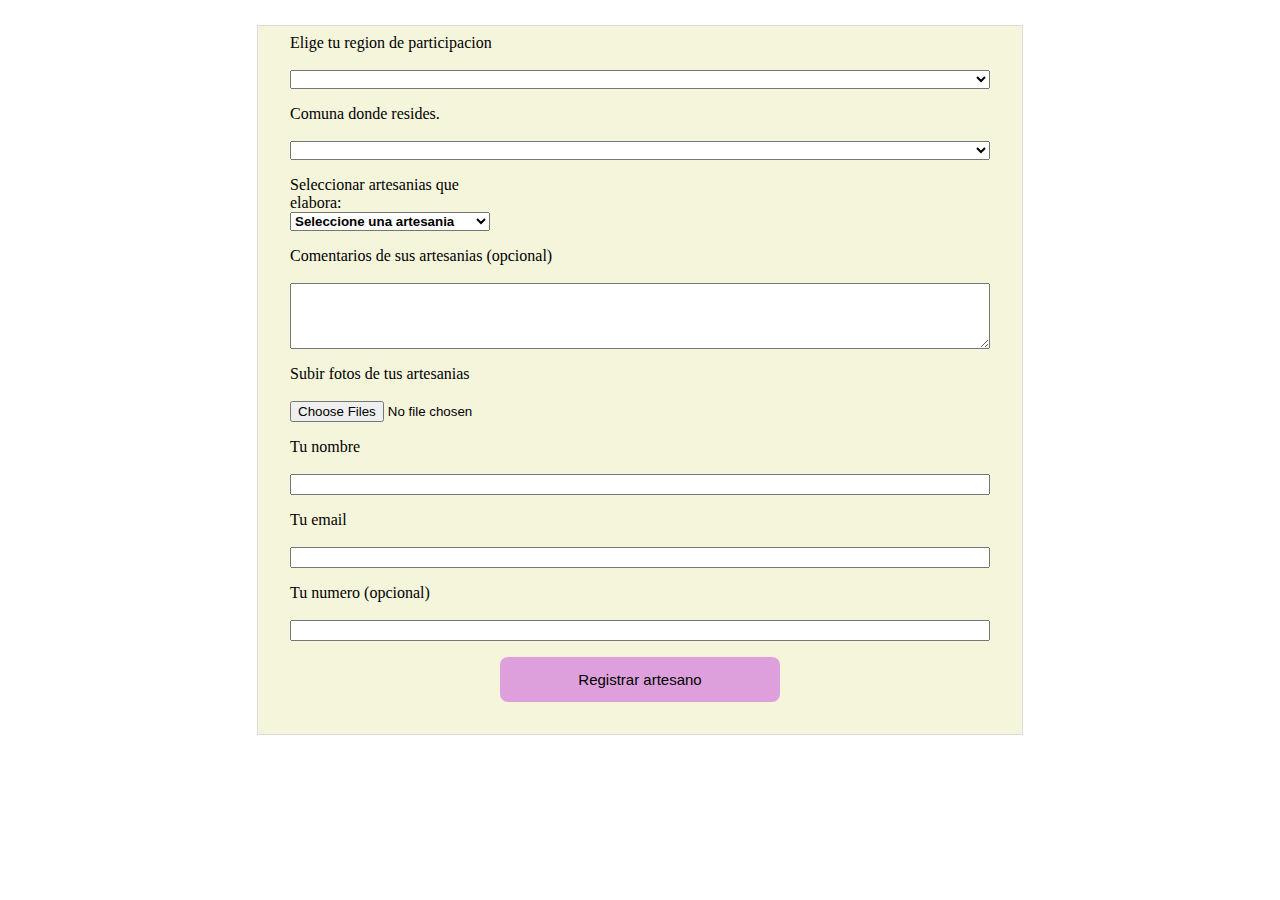
<file: html/agregar-artesano.html>
<!DOCTYPE html>
<html lang="en">
<head>
    <meta charset="UTF-8">
    <meta name="viewport" content="width=device-width, initial-scale=1.0">
    <link rel="stylesheet" href="../css/artesano.css">
    <title>Registro artesanos</title>
</head>
<body>
    <div class="container" id ="val-box" hidden>
        <h2 id="val-msg"></h2>
        <ul id="val-list"></ul>
    </div>

    <div class="container">
        <form class="formulario" method= "post" enctype="multipart/form-data" id="reg-artesano">

            <div id = "region-menu" class="input_usuario">
                    
                <label for="region">Elige tu region de participacion</label> <br>
                
                <select name="region" id="region">
                    <script>
                        let arr = ["","Arica y Parinacota", "Tarapacá", "Antofagasta", "Atacama", "Coquimbo",
                        "Valparaíso", "Región del Libertador Gral. Bernardo O’Higgins", "Región del Maule",
                        "Región del Biobío","Región de la Araucanía", "Región de Los Ríos", "Región de Los Lagos",
                        "Región Aisén del Gral. Carlos Ibáñez del Campo", "Región de Magallanes y de la AntárVca Chilena",
                        "Región Metropolitana de Santiago"]
                        arr.forEach(element => {
                            document.write("<option value='"+element+"'>"+element+"</option>");
                        });
                    </script>
                </select>
            
            </div>

            <div id = "comuna-menu" class="input_usuario">
                
                <label for="comuna">Comuna donde resides.</label> <br>
                
                <select name="comuna" id="comuna"></select>
            </div>


            <div class="multiselect">
                Seleccionar artesanias que elabora:
                <div class="selectBox" onclick="showCheckboxes()">
                    <select>
                    <option>Seleccione una artesania</option>
                    </select>
                    <div class="overSelect"></div>
                </div>
                <div id="checkboxes">
                    <script>
                        let artearr = ["mármol", "madera", "cerámica", "mimbre", "metal", "cuero", "telas", "joyas", "otro tipo"];
                        for (arte of artearr) {
                            document.write("<label for='"+arte+"'><input type='checkbox' name=artesania[] id='"+arte+"' value='"+arte+"'/>"+arte+"</label>");
                        }
                    </script>
                </div>
            </div>

            <div id="comentarios-menu" class="input_usuario">
                <label for="comentarios">Comentarios de sus artesanias (opcional)</label> <br>
                
                <textarea id="comentarios" name="comentarios" rows="4" cols="50"></textarea>
            </div>

            <div id="files-menu" class="input_usuario">
                <label for="files">Subir fotos de tus artesanias</label> <br>
                <input type="file" name="files[]" id="files" multiple>
            </div>

            <div id="nombre-menu" class="input_usuario">
                    
                <label for="nombre">Tu nombre</label> <br>

                <input type="text" id="nombre" name="nombre" minlength="3" required>

            </div>

            <div id="mail-menu" class="input_usuario"> 

                <label for="myemail">Tu email</label> <br>

                <input type="email" id="myemail" name="myemail" required>
            </div>

            <div id ="number-menu" class="input_usuario">
                <label for="mynumber">Tu numero (opcional)</label> <br>
                <input type="text" name="mynumber" id="mynumber">
            </div>
            <div class="botones">
                <button type="button" id="enviar">
                    Registrar artesano
                </button>
            </div>
        </form>
    </div>
    <div id="msg-ready" class="container" hidden></div>
    <script src="../js/agregar-artesano.js"></script>
</body>
</html>
</file>
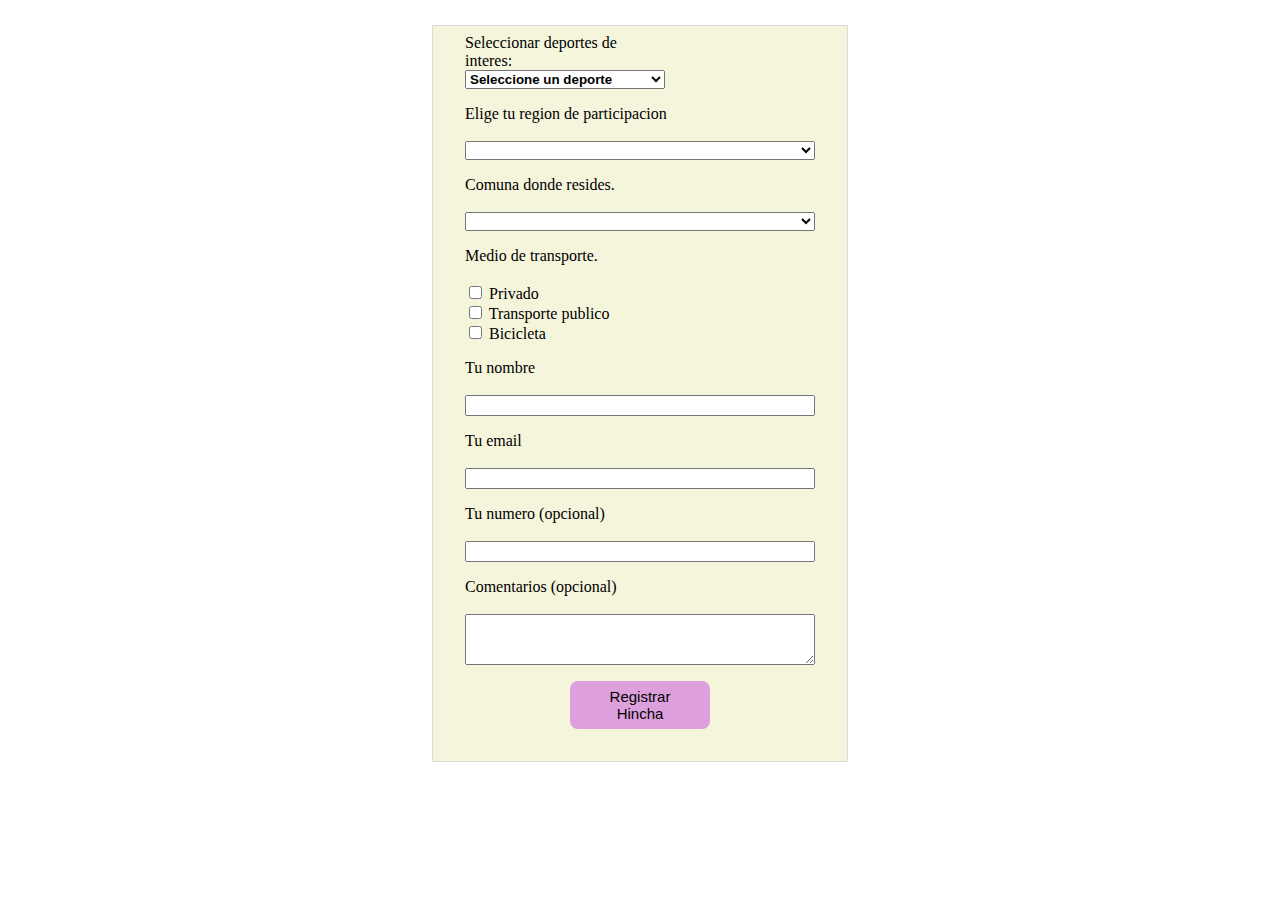
<file: html/agregar-hincha.html>
<!DOCTYPE html>
<html lang="en">
    <head>
        <meta charset="UTF-8">
        <meta name="viewport" content="width=device-width, initial-scale=1.0">
        <link rel="stylesheet" type="text/css" href="../css/hincha.css">
        <title>Registro Hincha</title>
    </head>
    <body>
        <div class="container" id ="val-box" hidden>
            <h2 id="val-msg"></h2>
            <ul id="val-list"></ul>
        </div>
        <div class="container">
            <form class="formulario" method= "post" enctype="multipart/form-data" id="reg-hincha">

                <div class="multiselect">
                    Seleccionar deportes de interes:
                    <div class="selectBox" onclick="showCheckboxes()">
                      <select>
                        <option>Seleccione un deporte</option>
                      </select>
                      <div class="overSelect"></div>
                    </div>
                    <div id="checkboxes">
                        <script>
                            let sportsArray = ["Clavados","Natación","Natación artística","Polo acuático","Natación en Aguas abiertas","Maratón","Marcha","Atletismo","Bádminton","Balonmano","Básquetbol","Básquetbol 3x3","Béisbol","Boxeo","Bowling","Breaking","Canotaje Slalom","Canotaje de velocidad","BMX Freestyle","BMX Racing","Mountain Bike","Ciclismo pista","Ciclismo ruta","Adiestramiento ecuestre","Evento completo ecuestre","Salto ecuestre","Escalada deportiva","Esgrima","Esquí acuático y Wakeboard","Fútbol","Gimnasia artística Masculina","Gimnasia artística Femenina","Gimnasia rítmica","Gimnasia trampolín","Golf","Hockey césped","Judo","Karate","Levantamiento de pesas","Lucha","Patinaje artístico","Skateboarding","Patinaje velocidad","Pelota vasca","Pentatlón moderno","Racquetball","Remo","Rugby 7","Sóftbol","Squash","Surf","Taekwondo","Tenis","Tenis de mesa","Tiro","Tiro con arco","Triatlón","Vela","Vóleibol","Vóleibol playa"];  
                            for (sport of sportsArray) {
                                document.write("<label for='"+sport+"'><input type='checkbox' name=deportes[] id='"+sport+"' value='"+sport+"'/>"+sport+"</label>");
                            }
                        </script>
                    </div>
                  </div>

                <div id = "region-menu" class="input_usuario">
                    
                    <label for="region">Elige tu region de participacion</label> <br>
                    
                    <select name="region" id="region">
                        <script>
                            let arr = ["","Arica y Parinacota", "Tarapacá", "Antofagasta", "Atacama", "Coquimbo",
                             "Valparaíso", "Región del Libertador Gral. Bernardo O’Higgins", "Región del Maule",
                             "Región del Biobío","Región de la Araucanía", "Región de Los Ríos", "Región de Los Lagos",
                             "Región Aisén del Gral. Carlos Ibáñez del Campo", "Región de Magallanes y de la AntárVca Chilena",
                             "Región Metropolitana de Santiago"]
                            arr.forEach(element => {
                                document.write("<option value='"+element+"'>"+element+"</option>");
                            });
                        </script>
                    </select>
                
                </div>

                <div id = "comuna-menu" class="input_usuario">
                    
                    <label for="comuna">Comuna donde resides.</label> <br>
                    
                    <select name="comuna" id="comuna"></select>
                </div>

                <div id = "transporte-menu" class="input_usuario">

                    <label>Medio de transporte.</label> <br>

                    <div id="transport-checkbox">
                        <input type="checkbox" name="transporte[]" id="privado" value="privado">
                        <label for="privado">Privado</label> <br>
                        <input type="checkbox" name="transporte[]" id="publico" value="publico">
                        <label for="publico">Transporte publico</label> <br>
                        <input type="checkbox" name="transporte[]" id="bicicleta" value="bicicleta">
                        <label for="bicicleta">Bicicleta</label>
                    </div>

                </div>

                <div id="nombre-menu" class="input_usuario">
                    
                    <label for="nombre">Tu nombre</label> <br>

                    <input type="text" id="nombre" name="nombre" minlength="3" required>

                </div>

                <div id="mail-menu" class="input_usuario"> 

                    <label for="myemail">Tu email</label> <br>

                    <input type="email" id="myemail" name="myemail" required>
                </div>

                <div id ="number-menu" class="input_usuario">
                    <label for="mynumber">Tu numero (opcional)</label> <br>
                    <input type="text" name="mynumber" id="mynumber">
                </div>

                <div id="comentarios-menu" class="input_usuario">
                    <label for="comentarios">Comentarios (opcional)</label> <br>
                    
                    <textarea id="comentarios" name="comentarios" rows="3" cols="50"></textarea>
                </div>
                <div class="botones">
                    <button type="button" id="enviar">
                        Registrar Hincha
                    </button>
                </div>
            </form>
        </div>
        <div id="msg-ready" class="container" hidden></div>
        <script src="../js/agregar-hincha2.js"></script>
    </body>
</html>
</file>
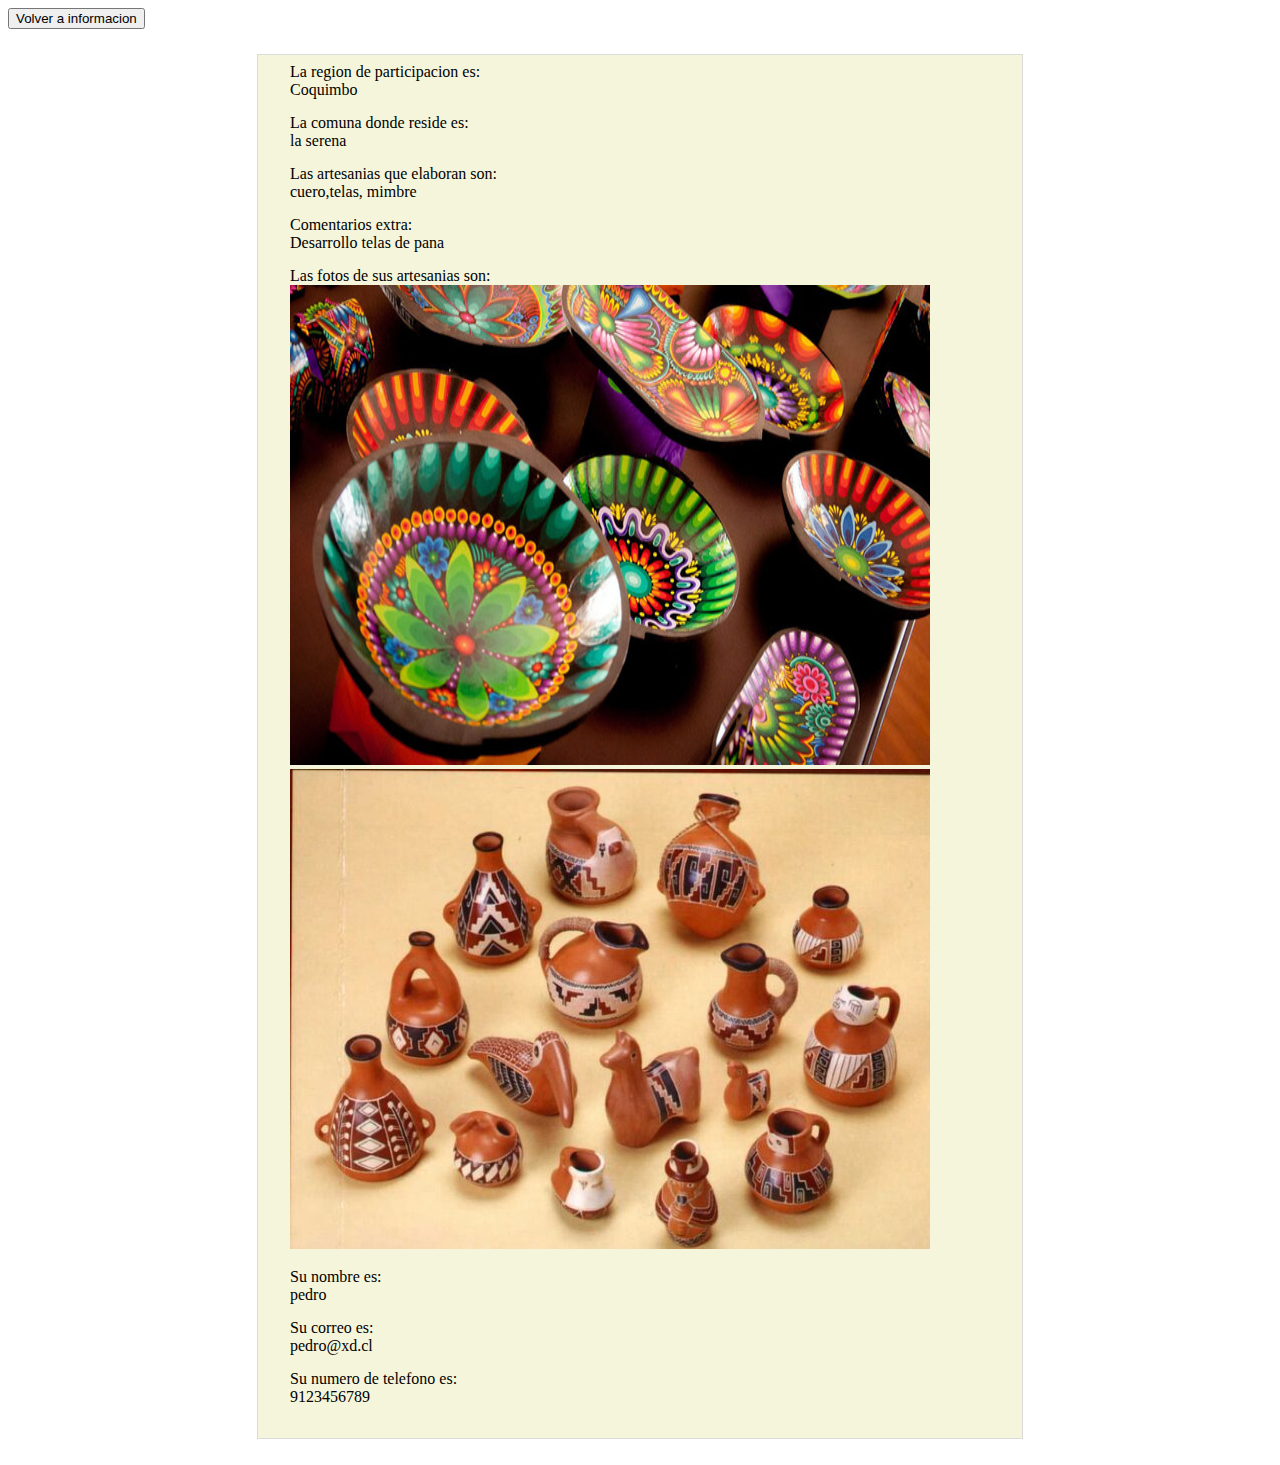
<file: html/informacion-artesanos.html>
<!DOCTYPE html>
<html lang="en">
<head>
    <meta charset="UTF-8">
    <meta name="viewport" content="width=device-width, initial-scale=1.0">
    <link rel="stylesheet" href="../css/artesano.css">  
    <title>Registro artesanos</title>
</head>
<body>
    <a href="ver-artesanos.html"><button id="backbutton">Volver a informacion</button></a>

    <div class="container" style="display: flex; flex-direction: column; gap: 15px;">
        
            <div id = "region-menu" class="input_usuario">
                    
                La region de participacion es: <br>
                Coquimbo
            
            </div>

            <div id = "comuna-menu" class="input_usuario">
                
                La comuna donde reside es: <br>
                la serena
            </div>


            <div id="artesanias-que-tiene" class="input_usuario">
                Las artesanias que elaboran son: <br>
                cuero,telas, mimbre
            </div>


            <div id="comentarios-menu" class="input_usuario">
                Comentarios extra: <br>
                Desarrollo telas de pana
            </div>

            <div id="files-menu" class="input_usuario">
                Las fotos de sus artesanias son: <br>
                <a href="../static/art1_1-1280.jpg"><img src="../static/art1_1-640.jpg" width="640" height="480" alt="1"></a>
                <a href="../static/art2_1-1280.jpg"><img src="../static/art2_1-640.jpg" width="640" height="480" alt="2"></a>
            </div>

            <div id="nombre-menu" class="input_usuario">
               Su nombre es: <br>
               pedro
            </div>

            <div id="mail-menu" class="input_usuario"> 
                Su correo es: <br>
                pedro@xd.cl
            </div>

            <div id ="number-menu" class="input_usuario">
                Su numero de telefono es: <br>
                9123456789
            </div>
    </div>
</body>
</html>
</file>
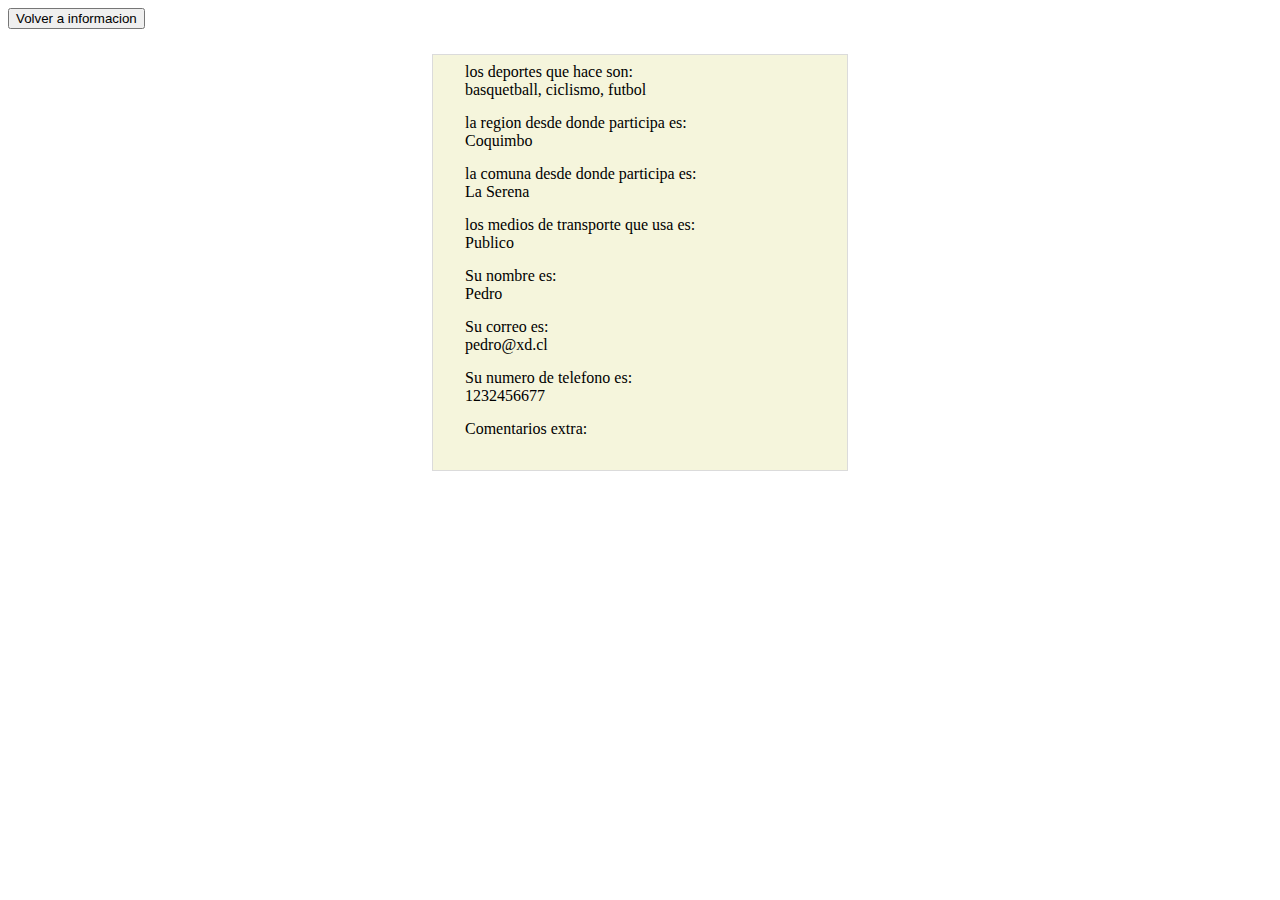
<file: html/informacion-hincha.html>
<!DOCTYPE html>
<html lang="en">
    <head>
        <meta charset="UTF-8">
        <meta name="viewport" content="width=device-width, initial-scale=1.0">
        <link rel="stylesheet" type="text/css" href="../css/hincha.css">
        <title>Registro Hincha</title>
    </head>
    <body>
        <a href="ver-hinchas.html"><button id="backbutton">Volver a informacion</button></a>

        <div class="container" style="display: flex; flex-direction: column; gap: 15px;">

                <div id="deportes-que-tiene" class="input_usuario">
                    los deportes que hace son: <br>
                    basquetball, ciclismo, futbol
                </div>

                <div id = "region-menu" class="input_usuario">
                    la region desde donde participa es: <br>
                    Coquimbo
                </div>

                <div id = "comuna-menu" class="input_usuario">
                    la comuna desde donde participa es: <br>
                    La Serena
                </div>

                <div id = "transporte-menu" class="input_usuario">
                    los medios de transporte que usa es: <br>
                    Publico
                </div>

                <div id="nombre-menu" class="input_usuario">
                    Su nombre es: <br>
                    Pedro
                </div>

                <div id="mail-menu" class="input_usuario"> 
                    Su correo es: <br>
                    pedro@xd.cl
                </div>

                <div id ="number-menu" class="input_usuario">
                    Su numero de telefono es: <br>
                    1232456677
                </div>

                <div id="comentarios-menu" class="input_usuario">
                    Comentarios extra: <br>
                </div>

        </div>
    </body>
</html>
</file>
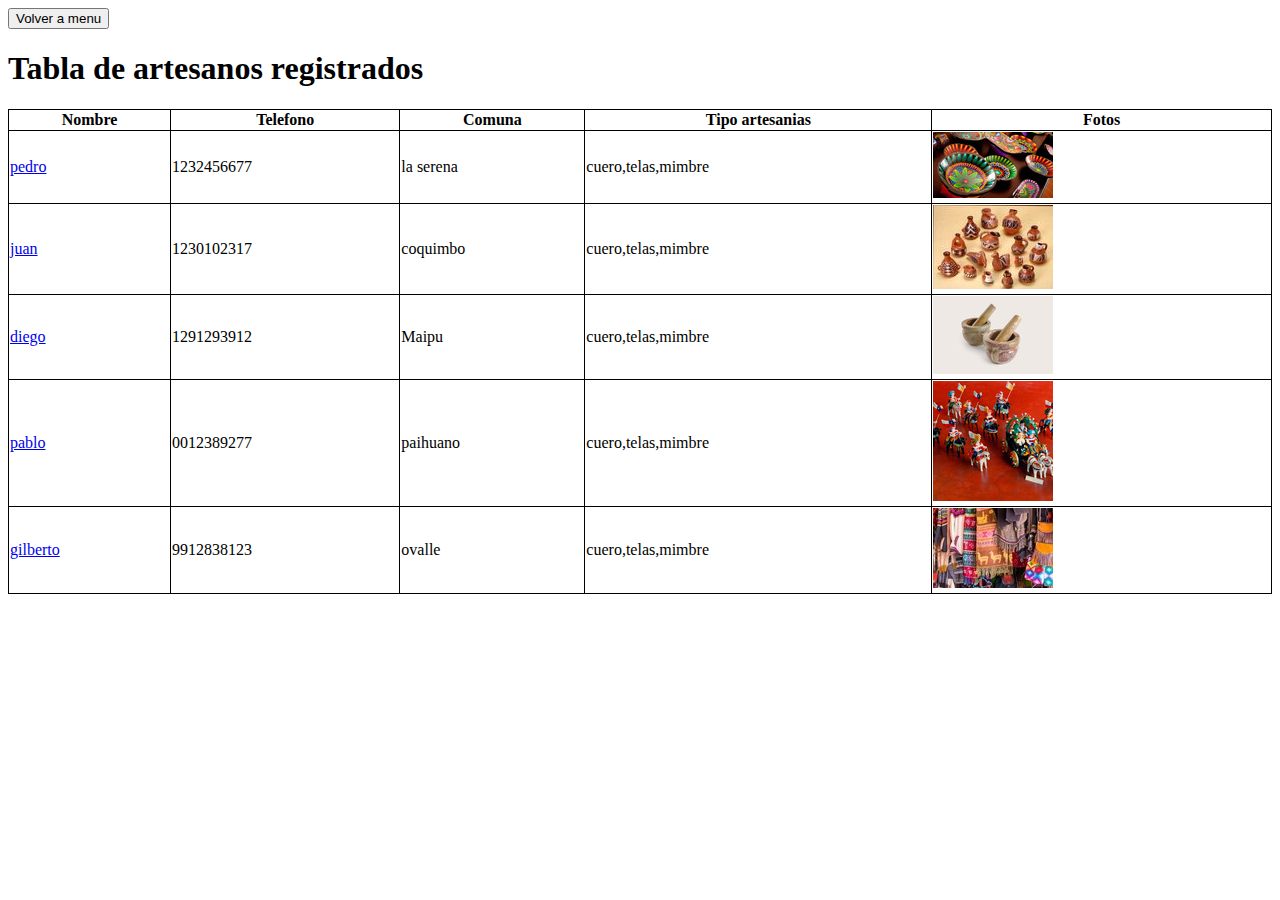
<file: html/ver-artesanos.html>
<!DOCTYPE html>
<html lang="en">
<head>
    <meta charset="UTF-8">
    <meta name="viewport" content="width=device-width, initial-scale=1.0">
    <link rel="stylesheet" href="../css/ver-hincha.css">
    <title>Lista de artesanos</title>
</head>
<body>
    <a href="index.html"><button id="backbutton">Volver a menu</button></a>
    <h1>Tabla de artesanos registrados</h1>
    <table style="width:100%;">
        <tr>
            <th>Nombre</th>
            <th>Telefono</th>
            <th>Comuna</th>
            <th>Tipo artesanias</th>
            <th>Fotos</th>
        </tr>
        <script>
            let artesanos = [
                {"nombre":"pedro",    "comuna":"la serena", "artesanias":["cuero","telas","mimbre"],
                 "fotos":["art1_1-120.jpg"], "Numero":"1232456677"},

                {"nombre":"juan",     "comuna":"coquimbo",  "artesanias":["cuero","telas","mimbre"],
                 "fotos":["art2_1-120.jpg"], "Numero":"1230102317"},

                {"nombre":"diego",    "comuna":"Maipu",     "artesanias":["cuero","telas","mimbre"],
                 "fotos":["art3_1-120.jpg"], "Numero":"1291293912"},

                {"nombre":"pablo",    "comuna":"paihuano",  "artesanias":["cuero","telas","mimbre"],
                 "fotos":["art4_1-120.jpg"], "Numero":"0012389277"},

                {"nombre":"gilberto", "comuna":"ovalle",    "artesanias":["cuero","telas","mimbre"],
                 "fotos":["art5_1-120.jpg"], "Numero":"9912838123"},
        ]
            for(const artesano of artesanos){
                document.write("<tr>");
                document.write("<td><a href='informacion-artesanos.html'>"+artesano.nombre+"</a></td>");
                document.write("<td>"+artesano.Numero+"</td>");
                document.write("<td>"+artesano.comuna+"</td>");
                document.write("<td>"+artesano.artesanias+"</td>");
                let full_foto = artesano.fotos[0].split("-")[0]+".jpg";
                document.write("<td> <a href=../static/"+ full_foto + " ><img src=../static/"+artesano.fotos[0]+
                    " alt='foto del artesano "+ artesano.nombre+ "'></a> </td>");
                document.write("</tr>");
            }
        </script>
    </table>
</body>
</html>
</file>
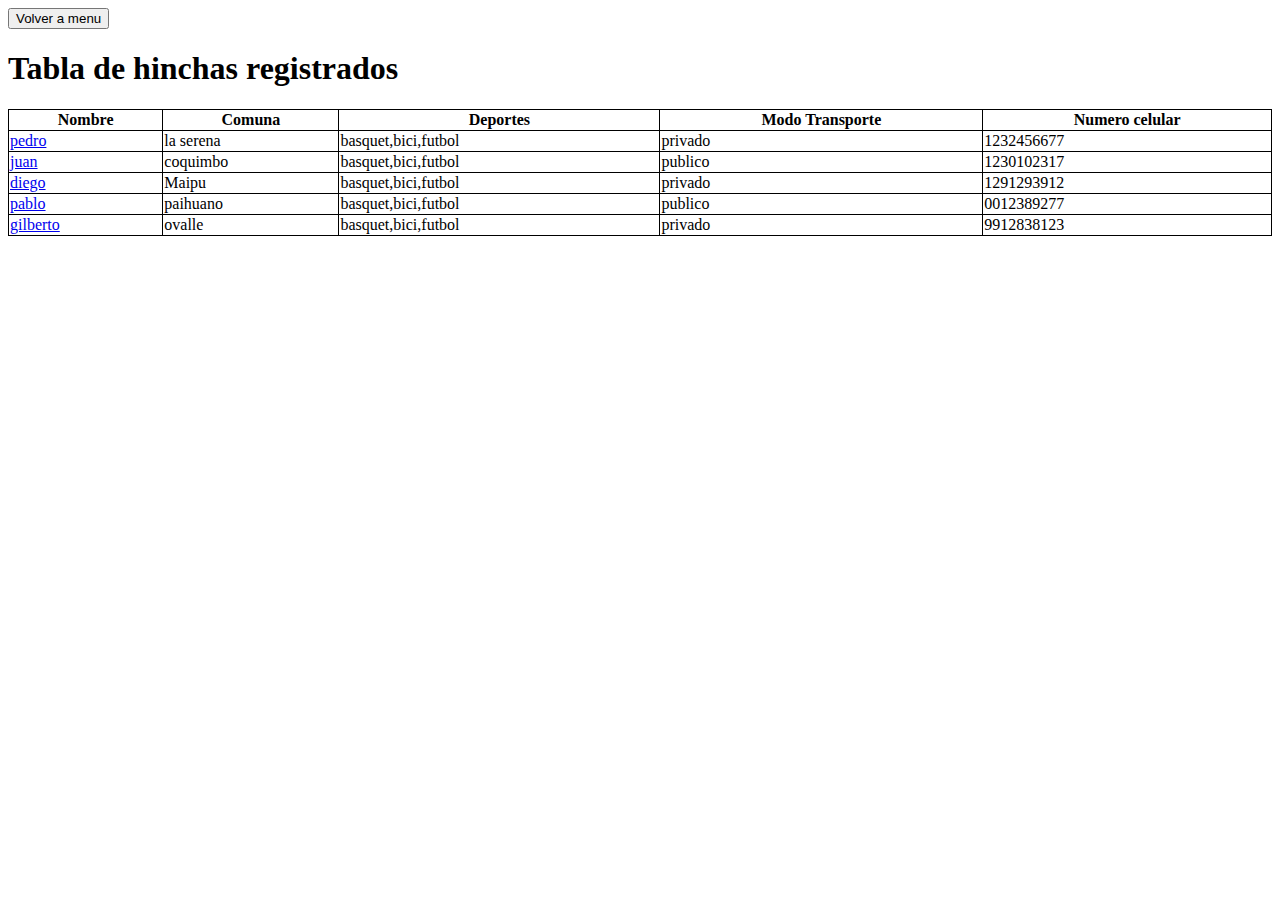
<file: html/ver-hinchas.html>
<!DOCTYPE html>
<html lang="en">
<head>
    <meta charset="UTF-8">
    <meta name="viewport" content="width=device-width, initial-scale=1.0">
    <link rel="stylesheet" href="../css/ver-hincha.css">
    <title>Lista de Hinchas</title>
</head>
<body>
    <a href="index.html"><button id="backbutton">Volver a menu</button></a>
    <h1>Tabla de hinchas registrados</h1>
    <table style="width:100%;">
        <tr>
            <th>Nombre</th>
            <th>Comuna</th>
            <th>Deportes</th>
            <th>Modo Transporte</th>
            <th>Numero celular</th>
        </tr>
        <script>
            let hinchas = [
                {"nombre":"pedro", "comuna":"la serena", "deportes":["basquet","bici","futbol"], "transporte":["privado"], "Numero":"1232456677"},
                {"nombre":"juan", "comuna":"coquimbo", "deportes":["basquet","bici","futbol"], "transporte":["publico"], "Numero":"1230102317"},
                {"nombre":"diego", "comuna":"Maipu", "deportes":["basquet","bici","futbol"], "transporte":["privado"], "Numero":"1291293912"},
                {"nombre":"pablo", "comuna":"paihuano", "deportes":["basquet","bici","futbol"], "transporte":["publico"], "Numero":"0012389277"},
                {"nombre":"gilberto", "comuna":"ovalle", "deportes":["basquet","bici","futbol"], "transporte":["privado"], "Numero":"9912838123"},
        ]
            for(const hincha of hinchas){
                document.write("<tr>");
                document.write("<td><a href='informacion-hincha.html'>"+hincha.nombre+"</a></td>");
                document.write("<td>"+hincha.comuna+"</td>");
                document.write("<td>"+hincha.deportes+"</td>");
                document.write("<td>"+hincha.transporte+"</td>");
                document.write("<td>"+hincha.Numero+"</td>");
                document.write("</tr>");
            }
        </script>
    </table>
</body>
</html>
</file>
<file: css/artesano.css>
:root {
    --color-borde: #dbdbdb
}

.container {
    border: 1px solid var(--color-borde);
    height: 50%;
    max-width: 700px;
    margin: 2% auto;
    padding: 2rem;
    padding-top: .5rem;
    background-color: beige;
}

.formulario {
    display: flex;
    flex-direction: column;
    gap: 1rem;
}

.input_usuario {
    display: flex;
    flex-direction: column;
}

.botones {
    display: flex;
    justify-content: center;
}

#enviar {
    background-color: plum;
    border: none;
    border-radius: 8px;
    color: black;
    font-size: 15px;
    padding: 2% 5%;
    width: 40%;
    cursor: pointer;
}


.multiselect {
    width: 200px;
  }
  
  .selectBox {
    position: relative;
  }
  
  .selectBox select {
    width: 100%;
    font-weight: bold;
  }
  
  .overSelect {
    position: absolute;
    left: 0;
    right: 0;
    top: 0;
    bottom: 0;
  }
  
  #checkboxes {
    display: none;
    border: 1px #dadada solid;
  }
  
  #checkboxes label {
    display: block;
  }
  
  #checkboxes label:hover {
    background-color: #1e90ff;
  }
</file>
<file: css/hincha.css>
:root {
    --color-borde: #dbdbdb
}

.container {
    border: 1px solid var(--color-borde);
    height: 50%;
    max-width: 350px;
    margin: 2% auto;
    padding: 2rem;
    padding-top: .5rem;
    background-color: beige;
}

.formulario {
    display: flex;
    flex-direction: column;
    gap: 1rem;
}

.input_usuario {
    display: flex;
    flex-direction: column;
}

.botones {
    display: flex;
    justify-content: center;
}

#enviar {
    background-color: plum;
    border: none;
    border-radius: 8px;
    color: black;
    font-size: 15px;
    padding: 2% 5%;
    width: 40%;
    cursor: pointer;
}


.multiselect {
    width: 200px;
  }
  
  .selectBox {
    position: relative;
  }
  
  .selectBox select {
    width: 100%;
    font-weight: bold;
  }
  
  .overSelect {
    position: absolute;
    left: 0;
    right: 0;
    top: 0;
    bottom: 0;
  }
  
  #checkboxes {
    display: none;
    border: 1px #dadada solid;
  }
  
  #checkboxes label {
    display: block;
  }
  
  #checkboxes label:hover {
    background-color: #1e90ff;
  }
</file>
<file: css/ver-hincha.css>
table, th, td {
    border: 1px solid black;
    border-collapse: collapse;
}
</file>
